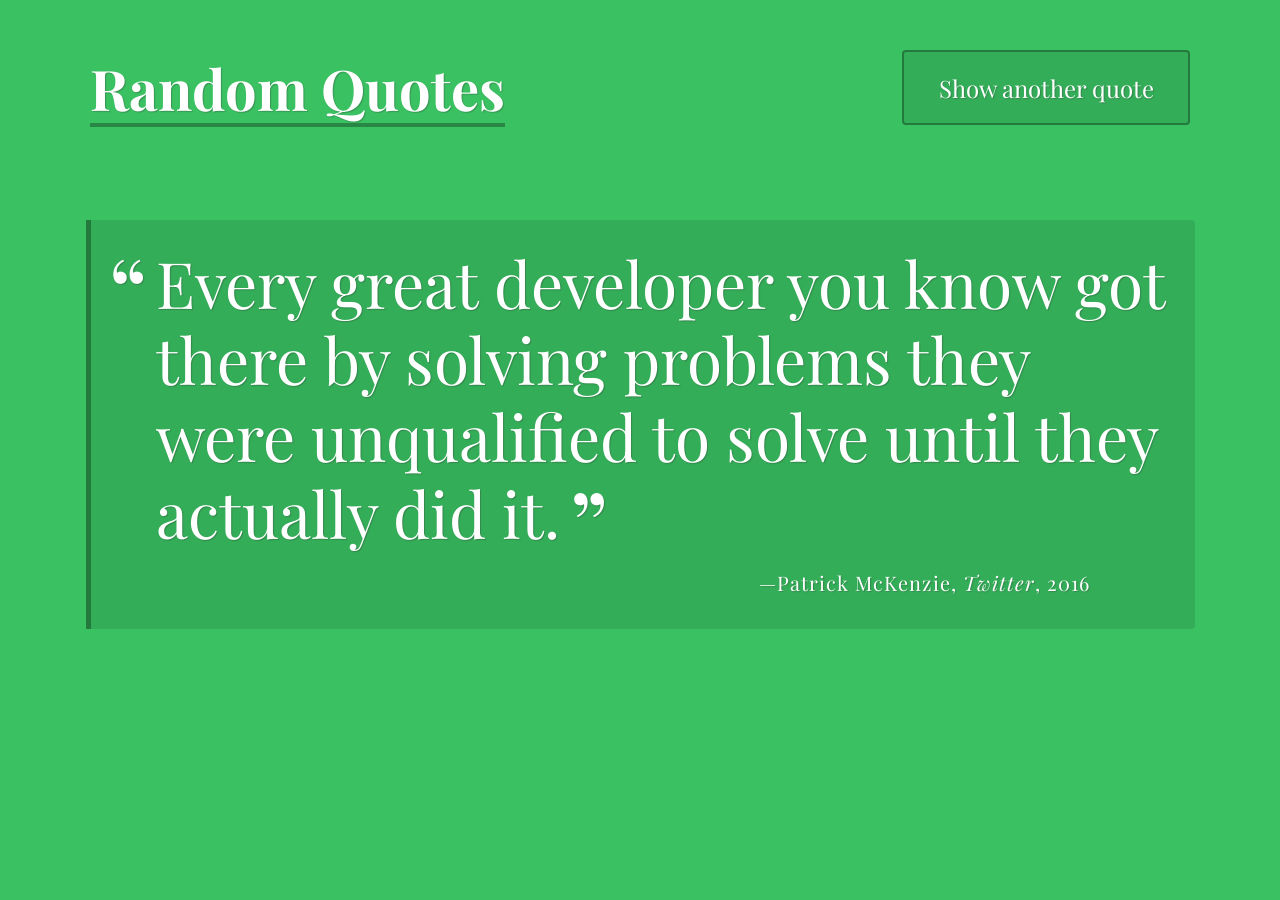
<file: index.html>
<!DOCTYPE html>
<html lang="en">
  <head>
    <meta charset="UTF-8">
    <meta name="viewport" content="width=device-width, initial-scale=1.0">
    <title>Random Quotes</title>
    <link rel="stylesheet" href="css/normalize.css">
    <link rel="stylesheet" href="css/styles.css">
    <link rel="preconnect" href="https://fonts.googleapis.com">
    <link rel="preconnect" href="https://fonts.gstatic.com" crossorigin>
    <link href="https://fonts.googleapis.com/css2?family=Varela+Round&display=swap" rel="stylesheet">
  </head>

  <body>
    <header>
      <h1>Random Quotes</h1>
      <button id="load-quote" class="load-quote">Show another quote</button>
    </header>

    <div class="container">
      <div id="quote-box" class="quote-box">
        <p class="quote">Every great developer you know got there by solving problems they were unqualified to solve until they actually did it.</p>
        <p class="source">Patrick McKenzie<span class="citation">Twitter</span><span class="year">2016</span><span class="tags"></span></p>
      </div>
    </div>
    
    <script src="js/script.js"></script>
  </body>
</html>
</file>
<file: css/styles.css>
/** 
 * Treehouse Techdegree
 * Random Quote Generator - CSS
 */

 @import url('https://fonts.googleapis.com/css?family=Playfair+Display:400,400i,700,700i&display=swap');

body {
  background-color: rgb(58, 193, 98);
  color: white;
  font-family: 'Playfair Display', serif;
  padding: 5px;
}

header {
  display: flex;
  flex-flow: row wrap;
  justify-content: space-between;
  width: 95%;
  max-width: 1100px;
  margin: auto;
  padding: 5px;
}

h1 {
  text-shadow: 1px 1px 1px rgba(50, 50, 50, 0.3);
}

.load-quote {
  color: #fff;
  text-shadow: 1px 1px 1px rgba(50, 50, 50, 0.3);
  width: 12em;
  max-height: 75px;
  margin-top: 20px;
  margin-bottom: 20px;
  padding: 15px 0;
  background-color: rgba(0, 0, 0, 0.1);
  border-radius: 4px;
  border: 2px solid rgba(0, 0, 0, 0.3);
  transition: 0.5s;
}

.load-quote:hover {
  background-color: rgba(255, 255, 255, 0.1);
}

.load-quote:focus {
  outline: none;
}

.container {
  width: 90%;
  max-width: 1024px;
  margin: auto;
  padding: 5px;
}

.quote-box {
  text-shadow: 1px 1px 1px rgba(50, 50, 50, 0.3);
  line-height: 0.5;
}

.quote {
  font-size: 2rem;
  font-weight: 400;
  line-height: 1.2;
  position: relative;
  margin: 0;
  margin-left: 10px;
}

.quote:before,
.quote:after {
  font-size: 3rem;
  line-height: 2.5rem;
  position: absolute;
}

.quote:before {
  content: "“";
  top: 0.1em;
  left: -0.5em;
}

.quote:after {
  content: "”";
  bottom: -0.1em;
  margin-left: 0.1em;
  position: absolute;
}

.source {
  font-size: 1rem;
  letter-spacing: 0.05em;
  line-height: 1.1;
  text-align: right;
  margin-right: 4em;
}

.source:before {
  content: "—";
}

.citation {
  font-style: italic;
}

.citation:before {
  content: ", ";
  font-style: normal;
}

.year:before {
  content: ", ";
  font-style: normal;
}
.tags {
  font-weight: bold;
}

@media (min-width: 768px) {
  body {
    padding: 25px;
  }

  header {
    margin-bottom: 50px;
  }

  h1 {
    font-size: 3.5rem;
    height: 73px;
    margin-top: 20px;
    margin-right: 5px;
    border-bottom: 4px solid rgba(0, 0, 0, 0.3);
  }

  .load-quote {
    font-size: 1.5rem;
  }

  .container {
    padding: 25px 25px 15px 55px;
    background: rgba(0, 0, 0, 0.1);
    border-left: 5px solid rgba(0, 0, 0, 0.3);
    border-radius: 0 4px 4px 0;
  }

  .quote {
    font-size: 4rem;
  }

  .quote:before,
  .quote:after {
    font-size: 6rem;
  }

  .quote:before {
    top: 0.25em;
  }

  .quote:after {
    bottom: 0.1em;
  }

  .source {
    font-size: 1.25rem;
  }
}
</file>
